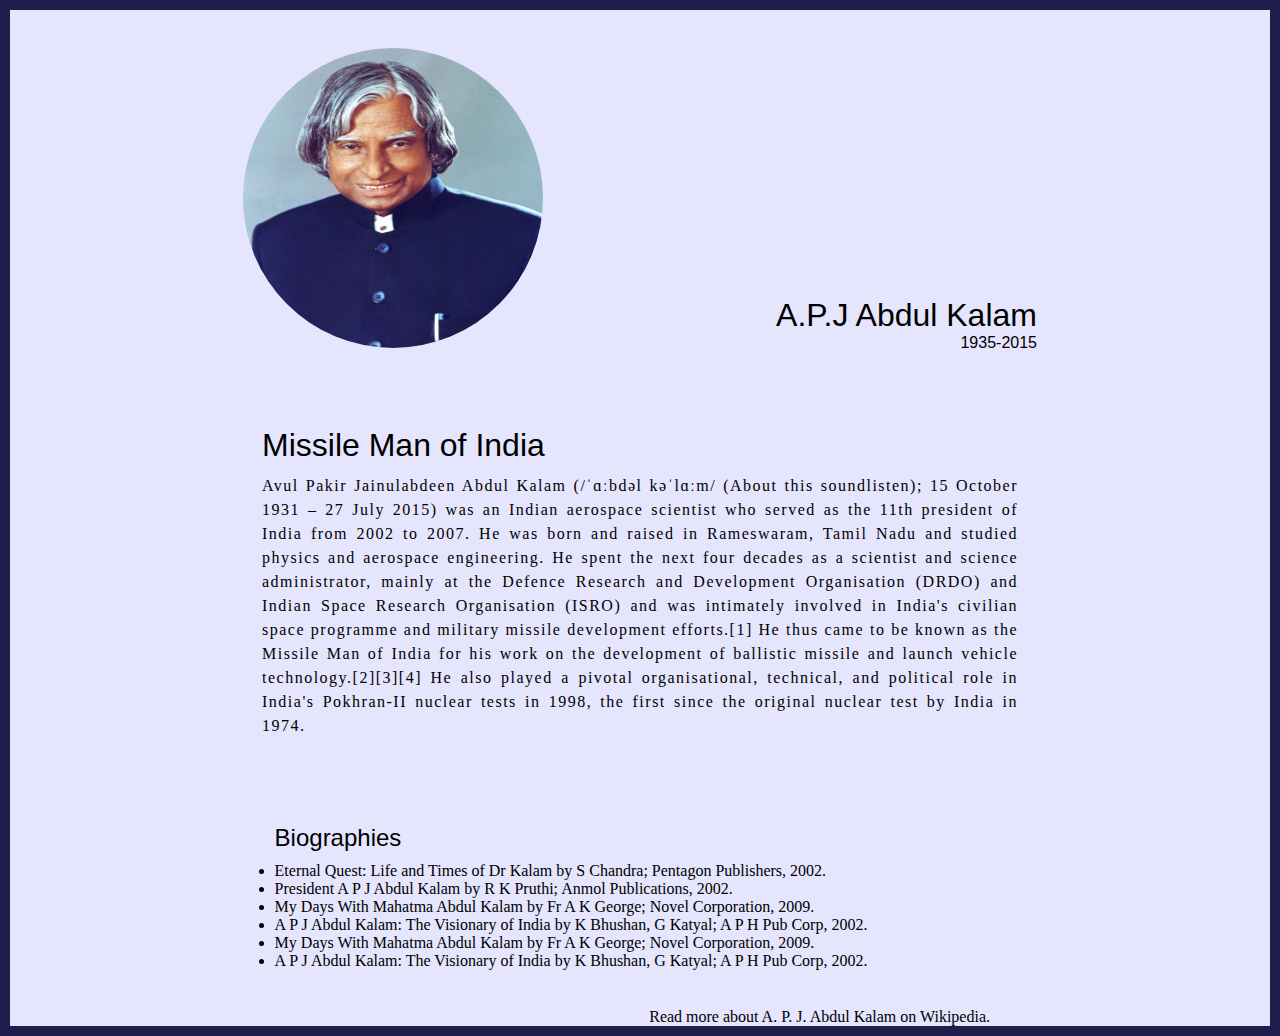
<file: Project01/index.html>
<!DOCTYPE html>
<html lang="en">
  <head>
    <meta charset="UTF-8" />
    <meta http-equiv="X-UA-Compatible" content="IE=edge" />
    <meta name="viewport" content="width=device-width, initial-scale=1.0" />
    <link rel="stylesheet" href="main.css" />
    <title>Tribute Site</title>
  </head>
  <body>
    <div class="container">
      <div class="content_wrapper">
        <div class="top_section">
          <div class="img_section">
            <img class="img" src="./images/apj.jpeg" alt="apj image" />
          </div>
          <div class="heading">
            <h1>A.P.J Abdul Kalam</h1>
            <p>1935-2015</p>
          </div>
        </div>
        <div class="mid_section">
          <div>
            <h1 class="mid_section_heading">Missile Man of India</h1>
          </div>
          <div>
            <p class="mid_section_para">
              <b>Avul Pakir Jainulabdeen Abdul Kalam</b> (/ˈɑːbdəl kəˈlɑːm/
              (About this soundlisten); 15 October 1931 – 27 July 2015) was an
              Indian aerospace scientist who served as the 11th president of
              India from 2002 to 2007. He was born and raised in Rameswaram,
              Tamil Nadu and studied physics and aerospace engineering. He spent
              the next four decades as a scientist and science administrator,
              mainly at the Defence Research and Development Organisation (DRDO)
              and Indian Space Research Organisation (ISRO) and was intimately
              involved in India's civilian space programme and military missile
              development efforts.[1] He thus came to be known as the Missile
              Man of India for his work on the development of ballistic missile
              and launch vehicle technology.[2][3][4] He also played a pivotal
              organisational, technical, and political role in India's
              Pokhran-II nuclear tests in 1998, the first since the original
              nuclear test by India in 1974.
            </p>
          </div>
        </div>
        <div class="bottom_section">
          <div class="bottom_section_points">
            <h2>Biographies</h2>
            <ul>
              <li>
                Eternal Quest: Life and Times of Dr Kalam by S Chandra; Pentagon
                Publishers, 2002.
              </li>
              <li>
                President A P J Abdul Kalam by R K Pruthi; Anmol Publications,
                2002.
              </li>
              <li>
                My Days With Mahatma Abdul Kalam by Fr A K George; Novel
                Corporation, 2009.
              </li>
              <li>
                A P J Abdul Kalam: The Visionary of India by K Bhushan, G
                Katyal; A P H Pub Corp, 2002.
              </li>
              <li>
                My Days With Mahatma Abdul Kalam by Fr A K George; Novel
                Corporation, 2009.
              </li>
              <li>
                A P J Abdul Kalam: The Visionary of India by K Bhushan, G
                Katyal; A P H Pub Corp, 2002.
              </li>
            </ul>
          </div>
        </div>
        <div class="footer_section">
          <p>Read more about A. P. J. Abdul Kalam on Wikipedia.</p>
        </div>
      </div>
    </div>
  </body>
</html>
</file>
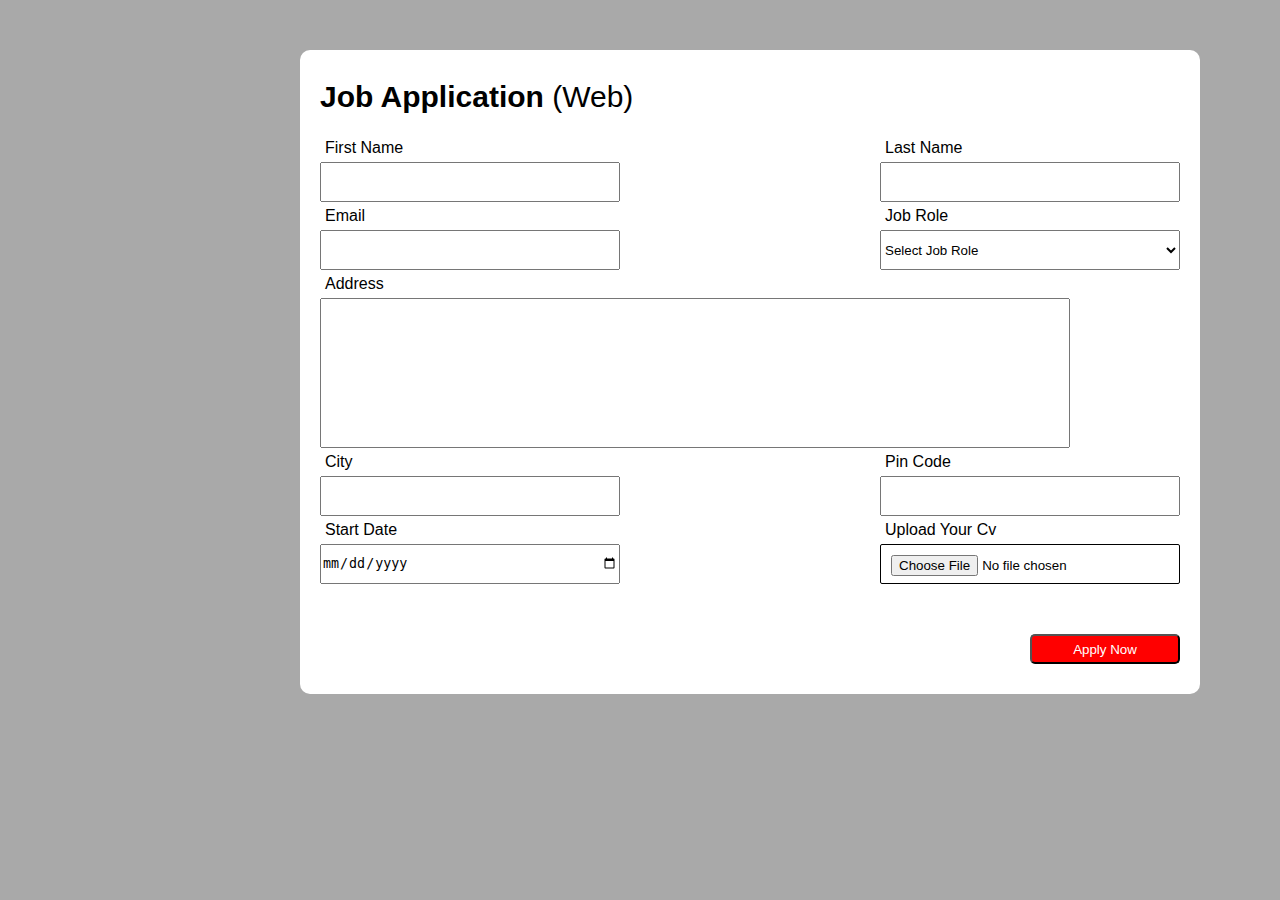
<file: Project02/index.html>
<!DOCTYPE html>
<html lang="en">
  <head>
    <meta charset="UTF-8" />
    <meta http-equiv="X-UA-Compatible" content="IE=edge" />
    <meta name="viewport" content="width=device-width, initial-scale=1.0" />
    <link rel="stylesheet" href="./main.css" />
    <title>Document</title>
  </head>
  <body>
    <section class="main_container">
      <div class="main_content">
        <h1 class="heading"><b>Job Application</b> <span>(Web)</span></h1>
        <div class="input_feild_includesfname">
          <div>
            <span>First Name</span>
            <input type="text" />
          </div>
          <div>
            <span>Last Name</span>
            <input type="text" />
          </div>
        </div>
        <div class="input_feild_includesfname">
          <div>
            <span>Email</span>
            <input type="text" />
          </div>
          <div>
            <span>Job Role</span>
            <select id="">
              <option>Select Job Role</option>
            </select>
          </div>
        </div>
        <div class="input_feild_includesfname">
          <div>
            <span>Address</span>
            <input id="address_feild" type="text" />
          </div>
        </div>
        <div class="input_feild_includesfname">
          <div>
            <span>City</span>
            <input type="text" />
          </div>
          <div>
            <span>Pin Code</span>
            <input type="text" />
          </div>
        </div>
        <div class="input_feild_includesfname">
          <div>
            <span>Start Date</span>
            <input type="date" />
          </div>
          <div id="cv_upload_input">
            <span>Upload Your Cv</span>
            <input type="file" name="" id="" />
          </div>
        </div>
        <div class="apply_btn">
          <button>Apply Now</button>
        </div>
      </div>
    </section>
  </body>
</html>
</file>
<file: Project01/main.css>
* {
  margin: 0;
  padding: 0;
  box-sizing: border-box;
}

.container {
  background-color: #e5e5fd;
  border: 10px solid #1d1e4c;
}

.img_section img {
  height: 300px;
  width: 300px;
  border-radius: 50%;
}

.top_section {
  padding: 3% 0;
  display: flex;
  justify-content: space-evenly;
  align-items: flex-end;
}

.heading {
  text-align: end;
  font-family: sans-serif;
  font-weight: 400;
}
.heading h1 {
  font-weight: 500;
}

.mid_section {
  padding: 3% 20%;
}

.mid_section_heading {
  font-family: Arial, Helvetica, sans-serif;
  font-weight: lighter;
}

.mid_section_para {
  font-weight: 100;
  line-height: 1.5;
  font-family: inherit;
  letter-spacing: 1.5px;
  padding-top: 10px;
  text-align: justify;
}
.bottom_section_points {
  padding: 3% 21%;
}
.bottom_section_points h2 {
  font-family: Arial, Helvetica, sans-serif;
  font-weight: lighter;
  padding: 10px 0px;
}

.footer_section {
  text-align: end;
  padding-right: 280px;
}
</file>
<file: Project02/main.css>
* {
  margin: 0;
  padding: 0;
  box-sizing: border-box;
}

body {
  background-color: #a9a9a9;
  padding-top: 30px;
}

.main_container {
  max-width: 100vh;
  background-color: white;
  margin-top: 20px;
  margin-left: 300px;
  border-radius: 10px;
}
.main_content {
  padding: 30px 20px;
}
.heading {
  font-weight: 400;
  font-size: 30px;
  font-family: sans-serif;
  padding-bottom: 20px;
}
.input_feild_includesfname {
  display: flex;
  justify-content: space-between;
}
.input_feild_includesfname span {
  display: block;
  font-weight: 400;
  font-family: sans-serif;
  padding: 5px;
}

.input_feild_includesfname input,
select {
  width: 300px;
  height: 40px;
}

#address_feild {
  width: 750px;
  height: 150px;
}

.apply_btn {
  text-align: end;
  padding-top: 50px;
}
.apply_btn button {
  height: 30px;
  width: 150px;
  background-color: red;
  color: white;
  border-radius: 5px;
}
#cv_upload_input input {
  width: 300px;
  height: 40px;
  border: 1px solid black;
  padding: 10px 10px;
  border-radius: 2px;
}
</file>
